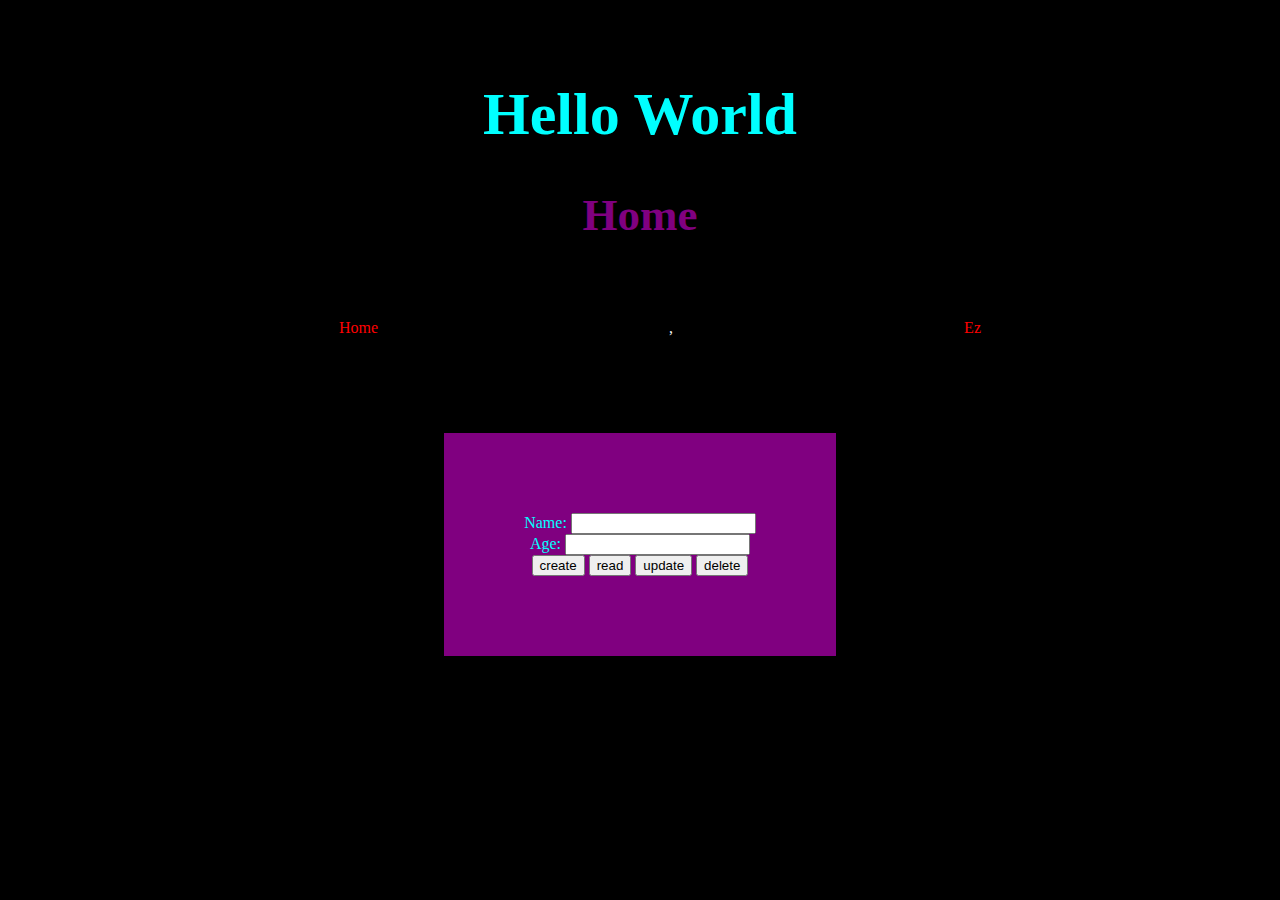
<file: client/index.html>
<!DOCTYPE html>
<html lang="en">
<head>
    <meta charset="UTF-8">
    <title>Java Server</title>
    <link rel="stylesheet" href="styles/style.css">
    <script type="text/javascript" src="javascript/components/Header.js" defer></script>
    <script type="text/javascript" src="javascript/test.js" defer></script>
    <script type="text/javascript" src="javascript/components/Nav.js" defer></script>
</head>
<body>
    <header-component pageTitle="Home"></header-component>
    <navbar-component></navbar-component>
    <main>
        <form>
            <div class="login">
                <label>Name: <input id="name" type="text"></label>
                <br/>
                <label>Age: <input id="age" type="number"></label>
                <br/>
                <input id="create" value="create" type="button">
                <input id="read" value="read" type="button">
                <input id="update" value="update" type="button">
                <input id="delete" value="delete" type="button">
                <br/>
            </div>
        </form>
    </main>
</body>
</html>
</file>
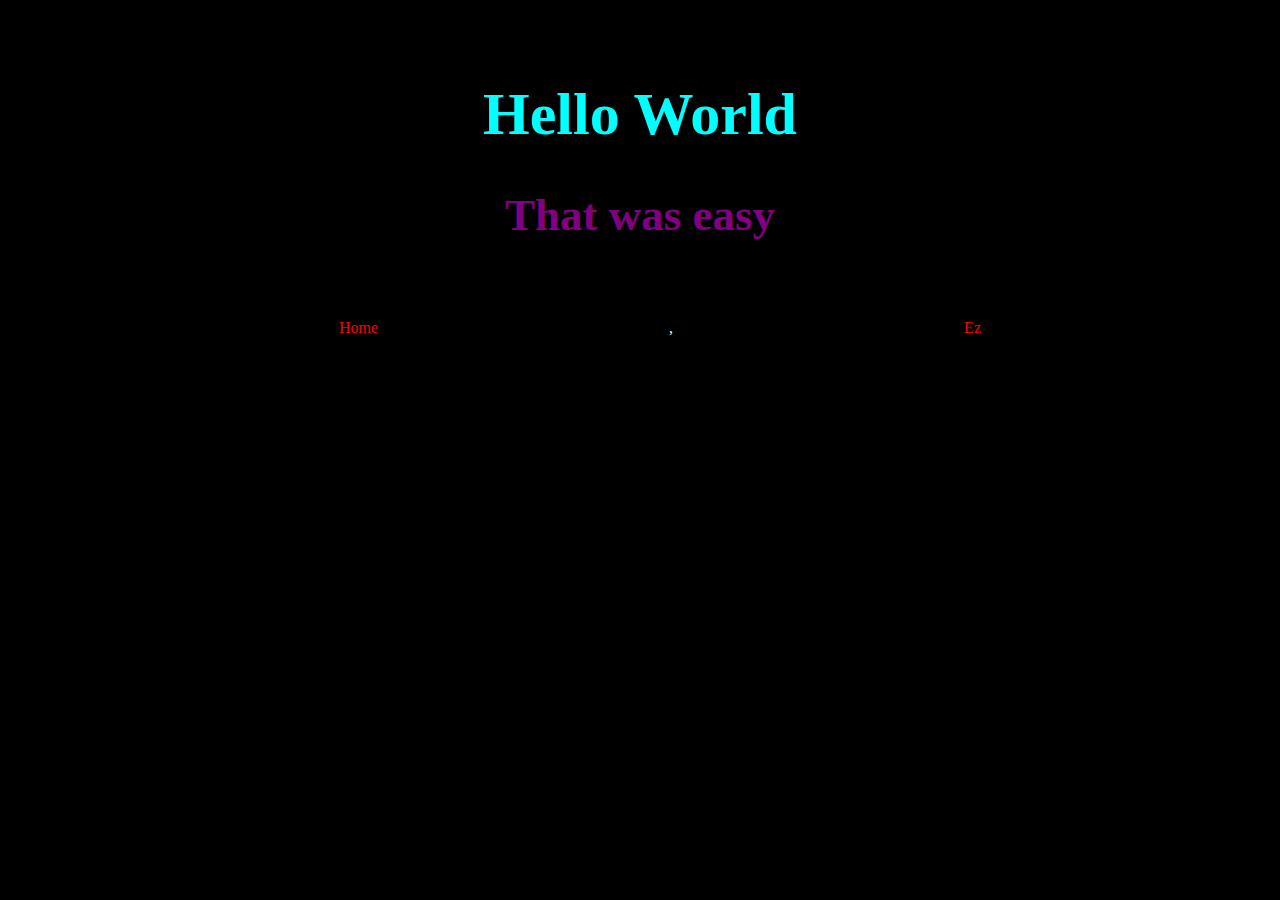
<file: client/ez.html>
<!DOCTYPE html>
<html lang="en">
<head>
    <meta charset="UTF-8">
    <title>Java Server</title>
    <link rel="stylesheet" href="styles/style.css">
    <script type="text/javascript" src="javascript/components/Header.js" defer></script>
    <script type="text/javascript" src="javascript/components/Nav.js" defer></script>
</head>
<body style="background-color: black">
    <header-component pageTitle="That was easy"></header-component>
    <navbar-component></navbar-component>
</body>
</html>
</file>
<file: client/styles/style.css>
html
{
    margin: 0;
    padding: 0;
    background-color: black;
    color: whitesmoke;
}
.header
{
    margin: 20px;
    padding: 20px;
}
.site-title
{
    color: aqua;
    display: flex;
    justify-content: center;
    font-size: 60px;
}
.page-title
{
    color: purple;
    display: flex;
    justify-content: center;
    font-size: 45px;
}
.bar-links
{
    display: flex;
    justify-content: space-evenly;
    list-style: none;
}
.bar-link
{
    text-decoration: none;
    color: red;
}
.bar-link:hover
{
    color: green;
}
main
{
    text-align: center;
}
.login
{
    margin: 5em;
    padding: 5em;
    display: inline-block;
    justify-content: center;
    color: aqua;
    background: purple;
}
</file>
